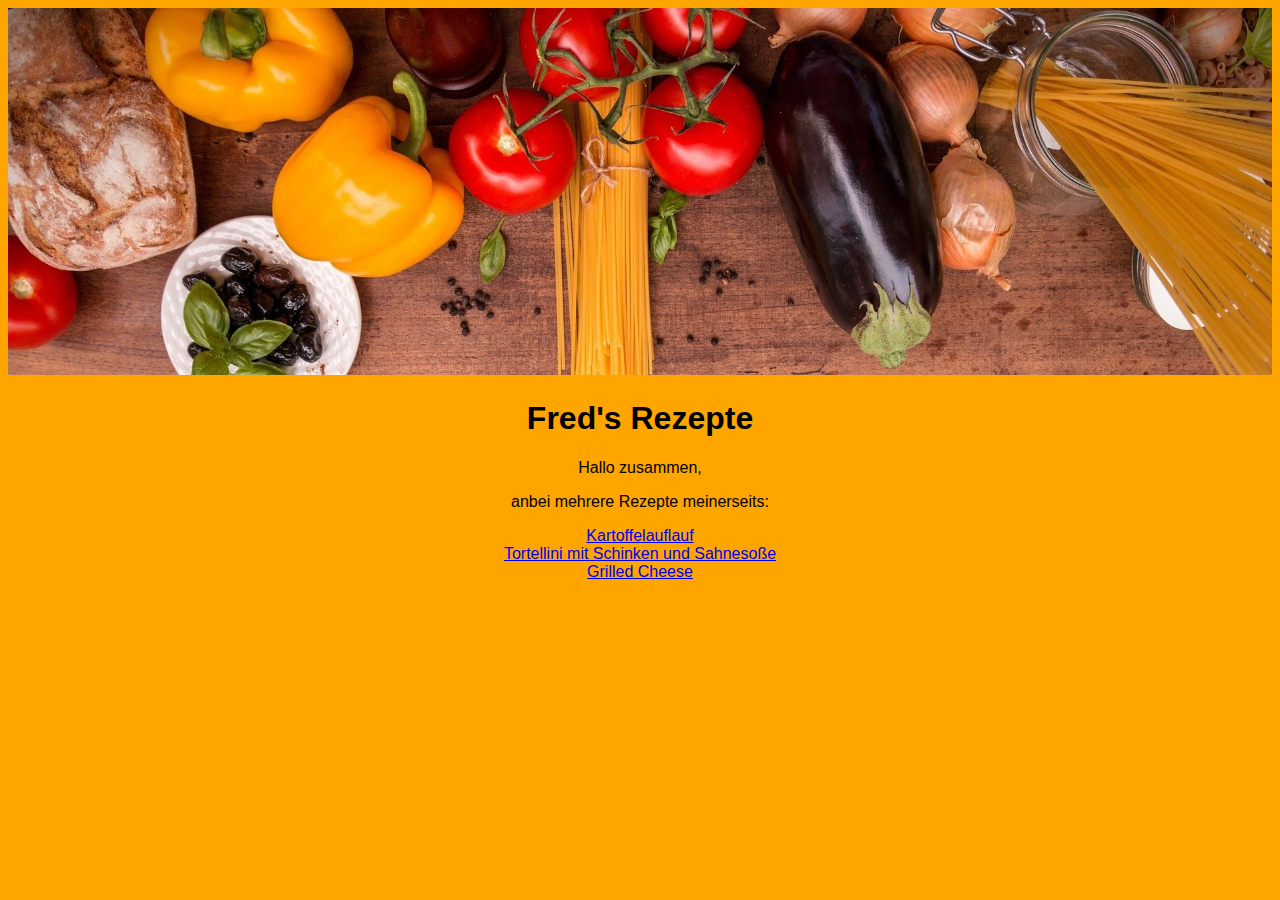
<file: index.html>
<!DOCTYPE html>
<html lang="en">
<head>
    <meta charset="UTF-8">
    <meta http-equiv="X-UA-Compatible" content="IE=edge">
    <meta name="viewport" content="width=device-width, initial-scale=1.0">
    <title>Rezepte</title>
    <link rel="stylesheet" href="styles.css">
</head>
<body class="body">
    <div class="main">
        <img class="picture" src="./img/essen.jpg" alt="Bild mit gemüse">
            <h1 class="header">Fred's Rezepte</h1>
            <p>Hallo zusammen,</p>
            <p>anbei mehrere Rezepte meinerseits:</p>
            <a href="./rezepte/kartoffelauflauf.html">Kartoffelauflauf</a><br>
            <a href="./rezepte/Tortellini-sahnesosse.html">Tortellini mit Schinken und Sahnesoße</a><br>
            <a href="./rezepte/grilled-cheese.html">Grilled Cheese</a>
    </div>
</html>
</file>
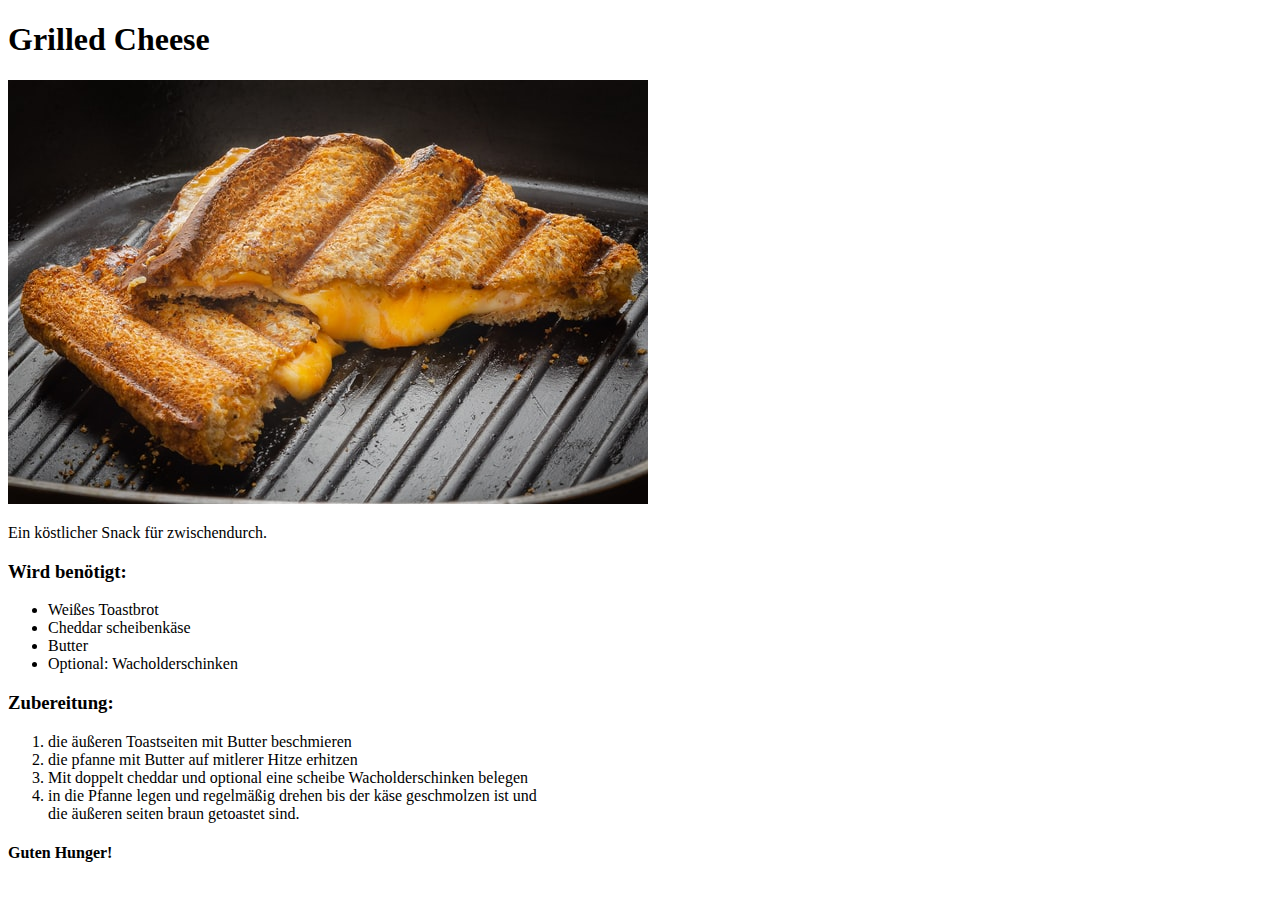
<file: rezepte/grilled-cheese.html>
<!DOCTYPE html>
<html lang="en">
<head>
    <meta charset="UTF-8">
    <meta http-equiv="X-UA-Compatible" content="IE=edge">
    <meta name="viewport" content="width=device-width, initial-scale=1.0">
    <title>Grilled Cheese</title>
</head>
<body>
    <div>
        <h1>Grilled Cheese</h1>
        <img src="../img/grilled-cheese.jpg" alt="Grilled Cheese">
        <br>
        <p>Ein köstlicher Snack für zwischendurch.</p>
        <h3>Wird benötigt:</h3>
        <ul>
            <li>Weißes Toastbrot</li>
            <li>Cheddar scheibenkäse</li>
            <li>Butter</li>
            <li>Optional: Wacholderschinken</li>
        </ul>
        <h3>Zubereitung:</h3>
        <ol>
            <li>die äußeren Toastseiten mit Butter beschmieren</li>
            <li>die pfanne mit Butter auf mitlerer Hitze erhitzen</li>
            <li>Mit doppelt cheddar und optional eine scheibe Wacholderschinken belegen</li>
            <li>in die Pfanne legen und regelmäßig drehen bis der käse geschmolzen ist und<br>
                die äußeren seiten braun getoastet sind.</li>
        </ol>
        <h4>Guten Hunger!</h4>
</div>
</body>
</html>
</file>
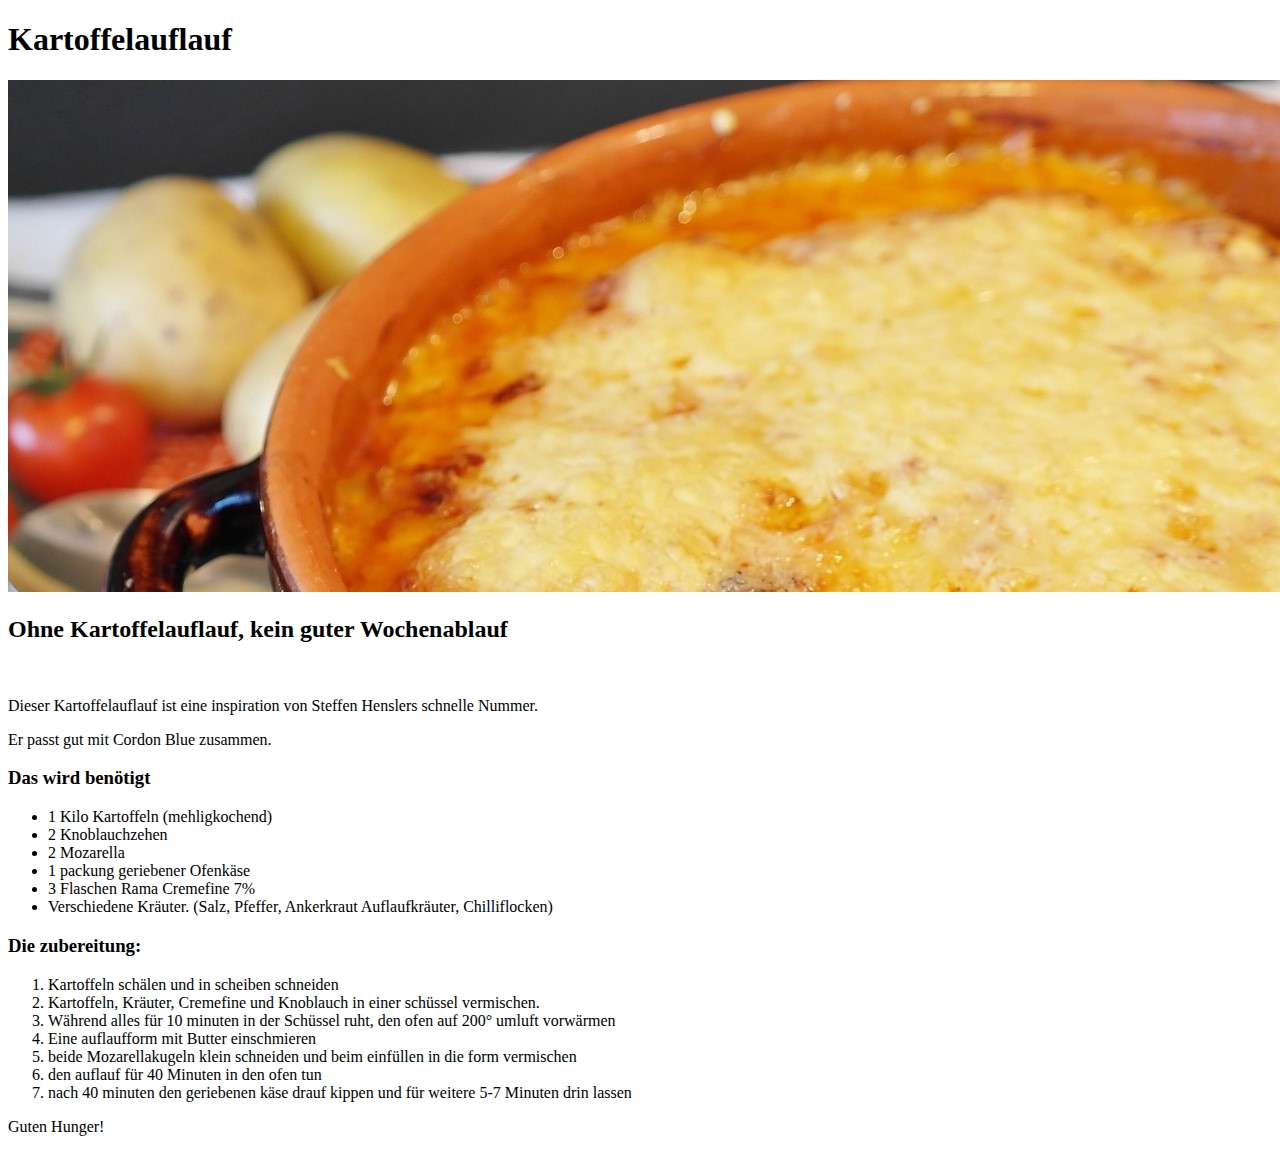
<file: rezepte/kartoffelauflauf.html>
<!DOCTYPE html>
<html lang="en">
<head>
    <meta charset="UTF-8">
    <meta http-equiv="X-UA-Compatible" content="IE=edge">
    <meta name="viewport" content="width=device-width, initial-scale=1.0">
    <title>Kartoffelauflauf</title>
</head>
<body>
    <div>
        <h1>Kartoffelauflauf</h1>
        <img src="../img/kartoffelauflauf.jpg" alt="Bild welches einen Topf mit Kartoffelauflauf zeigt."></img>
        <br>
        <h2>Ohne Kartoffelauflauf, kein guter Wochenablauf</h2>
        <br>
        <p>Dieser Kartoffelauflauf ist eine inspiration von Steffen Henslers schnelle Nummer.</p>
        <p>Er passt gut mit Cordon Blue zusammen.</p>
        <h3>Das wird benötigt</h3>
        <ul>
            <li>1 Kilo Kartoffeln (mehligkochend)</li>
            <li>2 Knoblauchzehen</li>
            <li>2 Mozarella</li>
            <li>1 packung geriebener Ofenkäse</li>
            <li>3 Flaschen Rama Cremefine 7%</li>
            <li>Verschiedene Kräuter. (Salz, Pfeffer, Ankerkraut Auflaufkräuter, Chilliflocken)</li>
        </ul>
        <h3>Die zubereitung:</h3>
        <ol>
            <li>Kartoffeln schälen und in scheiben schneiden</li>
            <li>Kartoffeln, Kräuter, Cremefine und Knoblauch in einer schüssel vermischen.</li>
            <li>Während alles für 10 minuten in der Schüssel ruht, den ofen auf 200° umluft vorwärmen</li>
            <li>Eine auflaufform mit Butter einschmieren</li>
            <li>beide Mozarellakugeln klein schneiden und beim einfüllen in die form vermischen</li>
            <li>den auflauf für 40 Minuten in den ofen tun</li>
            <li>nach 40 minuten den geriebenen käse drauf kippen und für weitere 5-7 Minuten drin lassen</li>
        </ol>
        <p>Guten Hunger!</p>
    </div>
</body>
</html>
</file>
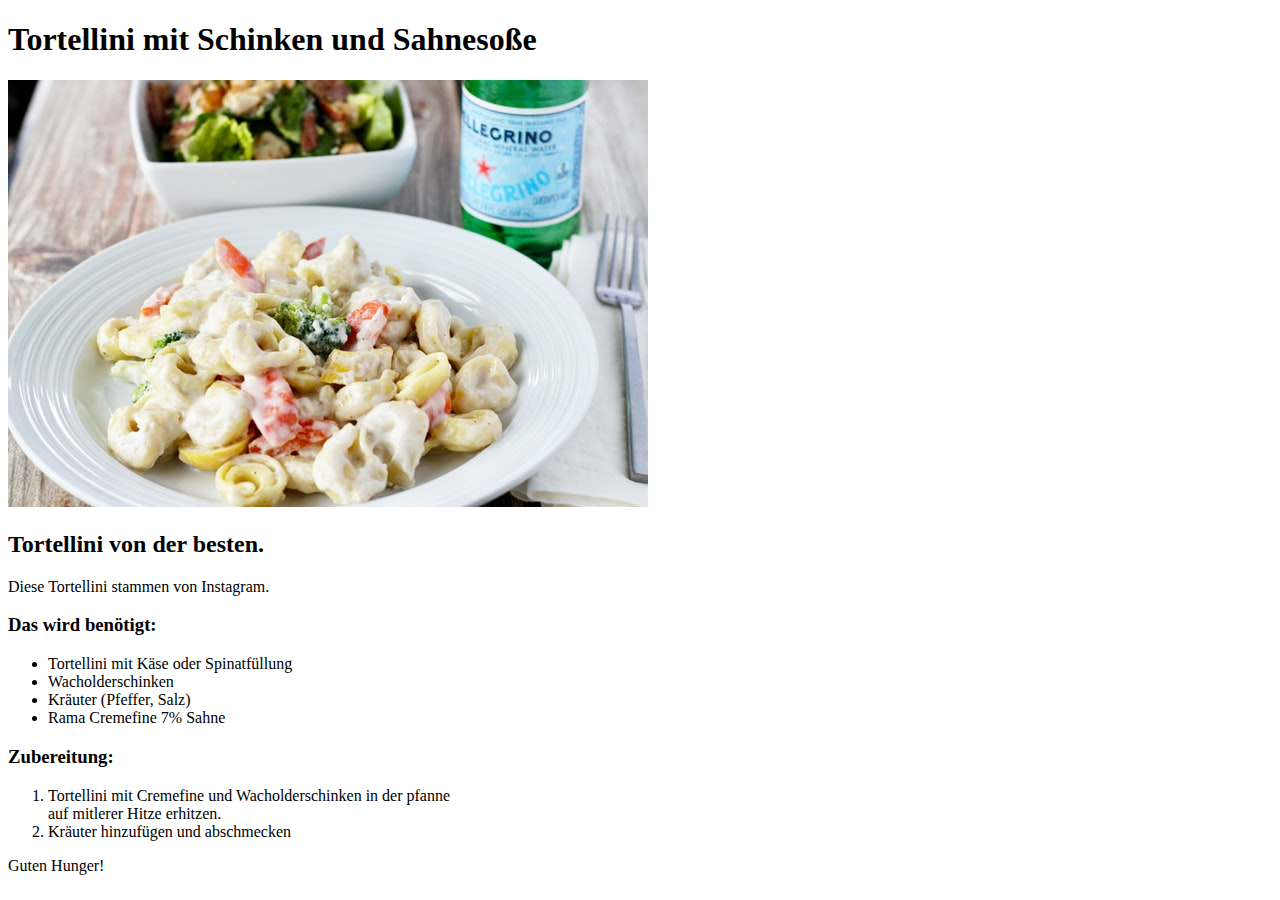
<file: rezepte/Tortellini-sahnesosse.html>
<!DOCTYPE html>
<html lang="en">
<head>
    <meta charset="UTF-8">
    <meta http-equiv="X-UA-Compatible" content="IE=edge">
    <meta name="viewport" content="width=device-width, initial-scale=1.0">
    <title>Tortellini Sahnesohne</title>
</head>
<body>
    <h1>Tortellini mit Schinken und Sahnesoße</h1>
    <img src="../img/tortellini.jpg" alt="Tortellini">
    <br>
    <h2>Tortellini von der besten.</h2>
    <p>Diese Tortellini stammen von Instagram.</p>
    <h3>Das wird benötigt:</h3>
    <ul>
        <li>Tortellini mit Käse oder Spinatfüllung</li>
        <li>Wacholderschinken</li>
        <li>Kräuter (Pfeffer, Salz)</li>
        <li>Rama Cremefine 7% Sahne</li>
    </ul>
    <h3>Zubereitung:</h3>
    <ol>
        <li>Tortellini mit Cremefine und Wacholderschinken in der pfanne<br> 
        auf mitlerer Hitze erhitzen.</li>
        <li>Kräuter hinzufügen und abschmecken</li>
    </ol>
    <p>Guten Hunger!</p>
</body>
</html>
</file>
<file: styles.css>
.body {
    background-color: orange;
}

.header {
    font-weight: bold;
}

.main {
    text-align: center;
    font-family: Verdana, helvetica, "sans serif";
}

.picture {
    max-width: 100%;
    max-height: 100%;
}
</file>
